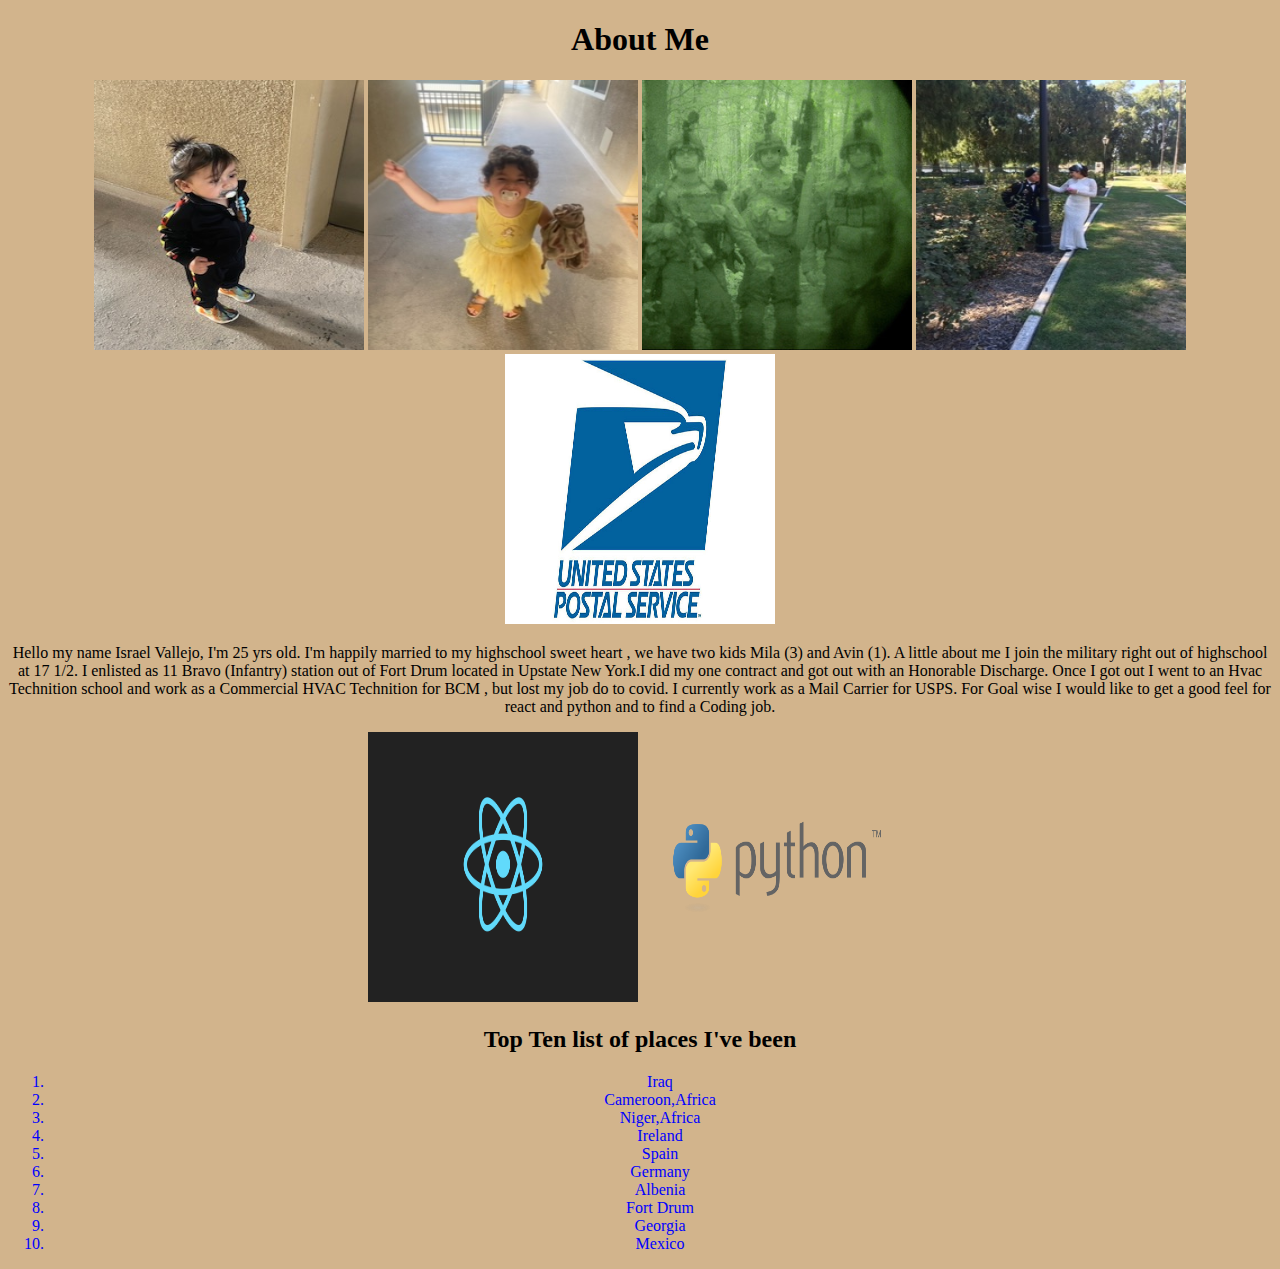
<file: index.html>
<!DOCTYPE html>
<html lang="en">
<head>
    <meta charset="UTF-8">
    <meta http-equiv="X-UA-Compatible" content="IE=edge">
    <meta name="viewport" content="width=device-width, initial-scale=1.0">
    <title>Document</title>
    <link rel="stylesheet" href="/css/style.css">
</head>
<body>
    <header>
        <h1> About Me </h1>
    </header>
    <img src="/img/Avin.JPEG" alt="Avin">
    <img src="/img/Mila.JPEG" alt="Mila">
    <img src="/img/NVG.jpg" alt="Army COOL GUY PIC">
    <img src="/img/wife&I.JPG" alt="Wife and I">
    <img src="/img/usps-logo-feature.jpg" alt="usps-logo-feature">
    <p>Hello my name Israel Vallejo, I'm 25 yrs old. I'm happily married to my highschool sweet heart , we have two kids
        Mila (3) and Avin (1). A little about me I join the military right out of highschool at 17 1/2. I enlisted as 11
        Bravo (Infantry) station out of Fort Drum located in Upstate New York.I did my one contract and got out with an
        Honorable Discharge. Once I got out I went to an Hvac Technition school and work as a Commercial HVAC Technition
        for BCM , but lost my job do to covid. I currently work as a Mail Carrier for USPS. For Goal wise I would like to get a good feel for react and python and 
        to find a Coding job.</p>
        <img src="/img/react-logo.png" alt="react logo">
        <img src="/img/pythonlogo.png" alt="python logo">
        <h2>Top Ten list of places I've been</h2>
        <ol>
            <li>Iraq</li>
            <li>Cameroon,Africa</li>
            <li>Niger,Africa</li>
            <li>Ireland</li>
            <li>Spain</li>
            <li>Germany</li>
            <li>Albenia</li>
            <li>Fort Drum</li>
            <li>Georgia</li>
            <li>Mexico</li>
        </ol>
        <footer>
        </footer>
        <script src="js/app.js"></script>
    </body>
    </html>
</file>
<file: css/style.css>
*{
text-align: center;
background: tan;
}
img{
    display: inline-block;
    height: 270px;
    width: 270px;
}
li{
    color: blue;
}
</file>
